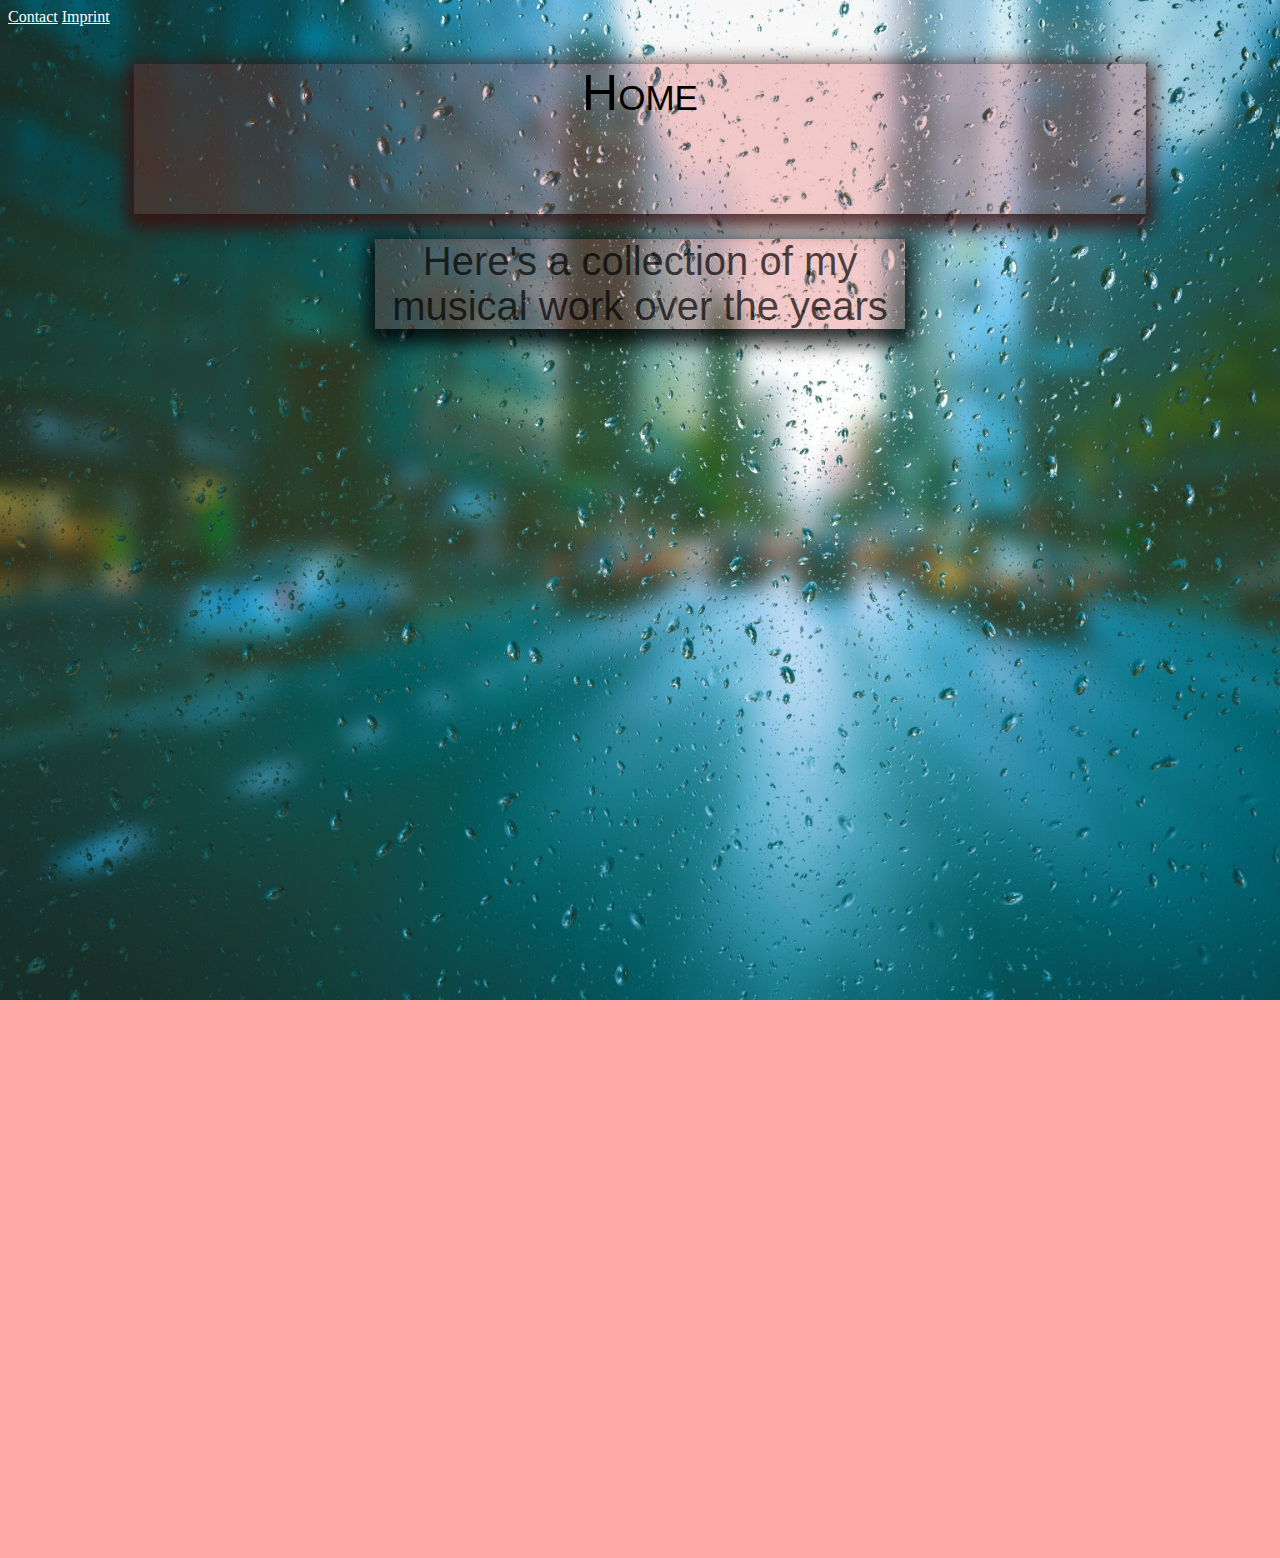
<file: index.html>
<!DOCTYPE html>

<html lang="en">

    <head>
        <meta charset="UTF-8">
        <meta name="viewport" content="width=device-width, initial-scale=1.0">
        <title>Jakob Winkler</title>
        <link rel="stylesheet" href="css/style.css">

    </head>

        <a style="color: white;" href="contact.html">Contact</a>
        <a style="color: white;" href="imprint.html">Imprint</a>
    
    <header>
        <div class="home" <p>Home</p></div>
        
    </header>

<body>
    <!-- Hier habe ich mir einen kleinen Spaß erlaubt - dieser Text ist nur sichtbar im Quellcode, oder via markieren -->
    <div class="hidden">Wenn du diesen Text lesen kannst, hast du dir ziemlich sicher den Quellcode angekuckt!</div>

    <div class="work">Here's a collection of my musical work over the years</div>
    <br>

    <div class="spot">
        <iframe
        style="border-radius:12px" 
        src="https://open.spotify.com/embed/artist/5n41MggIDF922UfaGL0hFl?utm_source=generator" 
        width="50%" 
        height="385" 
        frameBorder="0" 
        allowfullscreen="" 
        allow="autoplay; clipboard-write; encrypted-media; fullscreen; picture-in-picture" 
        loading="lazy">
        </iframe></div>

    <br>

    <div class="spot">
        <iframe
        src="https://open.spotify.com/embed/artist/4wKn7l0Gp3OhbuFMWuQN0j?utm_source=generator" 
        style="border-radius:12px" 
        width="50%" 
        height="385" 
        frameBorder="0" 
        allowfullscreen="" 
        allow="autoplay; clipboard-write; encrypted-media; fullscreen; picture-in-picture" 
        loading="lazy">
        </iframe></div>

    <br>

    <div class="spot">
        <iframe
        style="border-radius:12px" 
        src="https://open.spotify.com/embed/artist/55RliSZew78P0uyOaTd7JD?utm_source=generator" 
        width="50%" 
        height="385" 
        frameBorder="0" 
        allowfullscreen="" 
        allow="autoplay; clipboard-write; encrypted-media; fullscreen; picture-in-picture" 
        loading="lazy">
        </iframe></div>

</body>

</html>
</file>
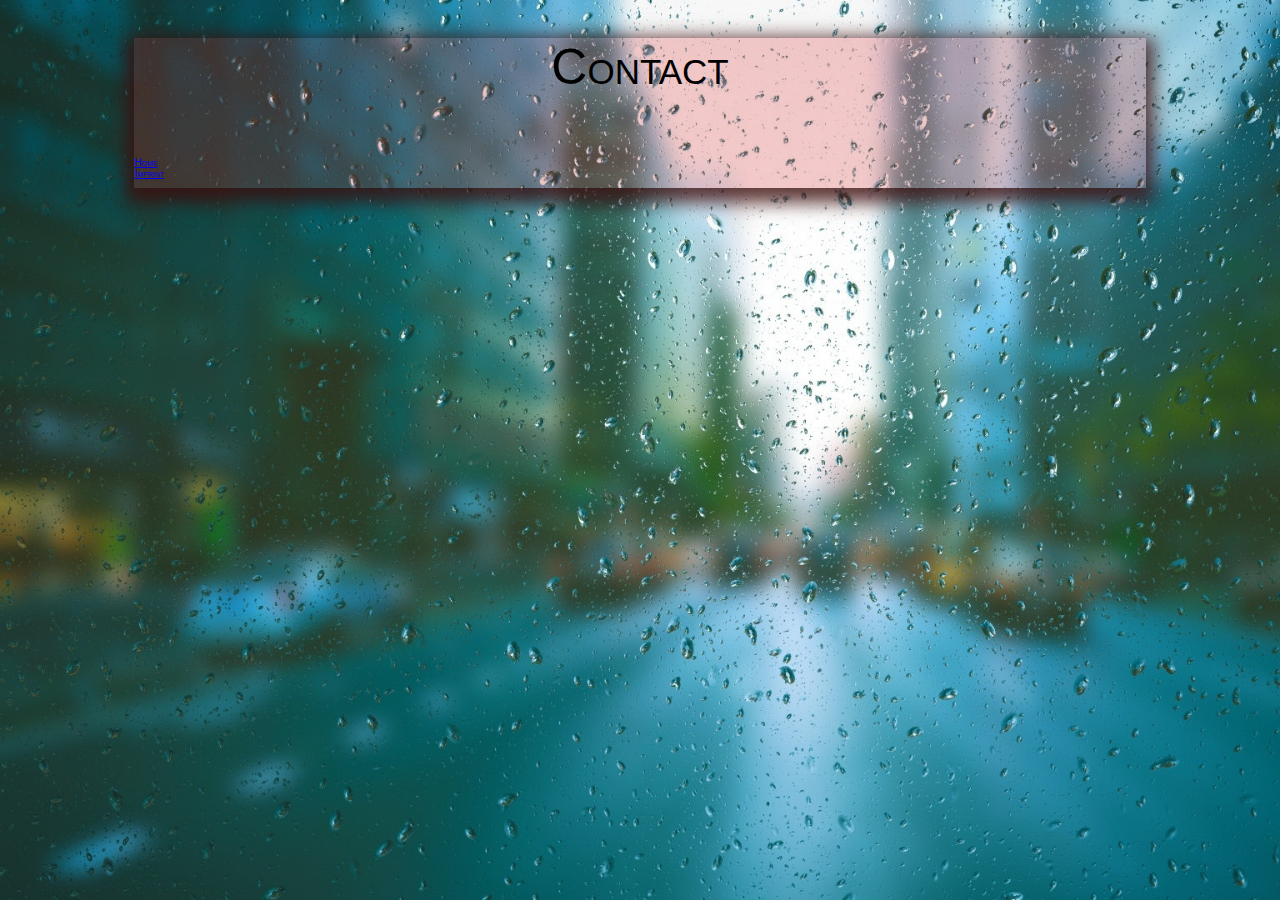
<file: contact.html>
<!DOCTYPE html>

<html lang="en">

    <head>
        <meta charset="UTF-8">
        <meta name="viewport" content="width=device-width, initial-scale=1.0">
        <title>Contact</title>
        <link rel="stylesheet" href="css/style.css">
        
    </head>

    <header>
        <div class="contact" <p>Contact</p></div>
        <br>
        <a href="index.html">Home</a>
        <br>
        <a href="imprint.html">Imprint</a>
    </header>

<body>
</body>
</html>
</file>
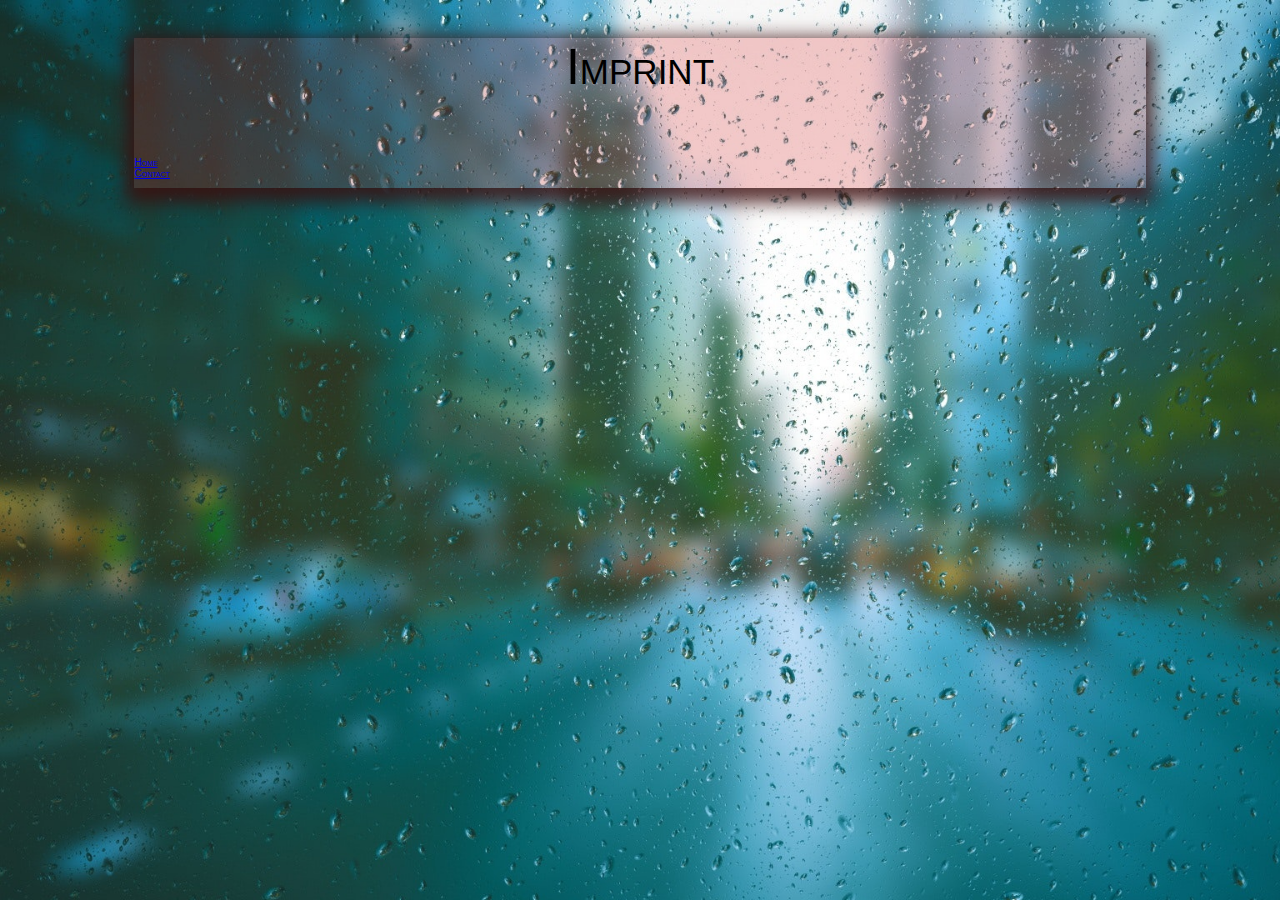
<file: imprint.html>
<!DOCTYPE html>

<html lang="en">

    <head>
        <meta charset="UTF-8">
        <meta name="viewport" content="width=device-width, initial-scale=1.0">
        <title>Imprint</title>
        <link rel="stylesheet" href="css/style.css">

    </head>

    <!-- Template für den zukünftigen Aufbau -->
    <header>
        <div class="imprint" <p>Imprint</p></div>
        <br>
        <a href="index.html">Home</a>
        <br>
        <a href="contact.html">Contact</a>
    </header>

<body>
</body>
</html>
</file>
<file: css/style.css>
header {
    margin-right: 10%;
    margin-left: 10%;
    margin-top: 3%;
    margin-bottom: 10px;
    background-color: rgba(209, 26, 26, 0.226);
    height: 150px;
    box-shadow: 0px 7px 17px 8px rgba(59, 12, 12, 0.808);
    font-family: Verdana, Geneva, Tahoma, sans-serif;
    font-size: 10px;
    font-variant: small-caps;
    }


body {
    background-image: url(pexels.jpg);
    background-size: 125%;
    background-repeat: no-repeat;
    background-attachment: fixed;
    background-color: rgba(255, 0, 0, 0.342);
    }

.hidden {
    color: rgba(0, 0, 0, 0);
    font-size: 12px;
    text-align: center;
    }

.spot {
    text-align: center;
    }

.home {
    font-size: 50px;
    text-align: center;
    font-family: Verdana, Geneva, Tahoma, sans-serif;
    color: black;
    }

.imprint {
    font-size: 50px;
    text-align: center;
    font-family: Verdana, Geneva, Tahoma, sans-serif;
    }

.contact {
    
    font-size: 50px;
    text-align: center;
    font-family: Verdana, Geneva, Tahoma, sans-serif;
    }

.work {
    font-size: 40px;
    text-align: center;
    color: rgba(0, 0, 0, 0.705);  
    background-color: rgba(209, 26, 26, 0.226);
    font-family: Verdana, Geneva, Tahoma, sans-serif;
    box-shadow: 0px 7px 17px 8px rgba(0, 0, 0, 0.808);
    margin-right: 29%;
    margin-left: 29%;
    }
</file>
